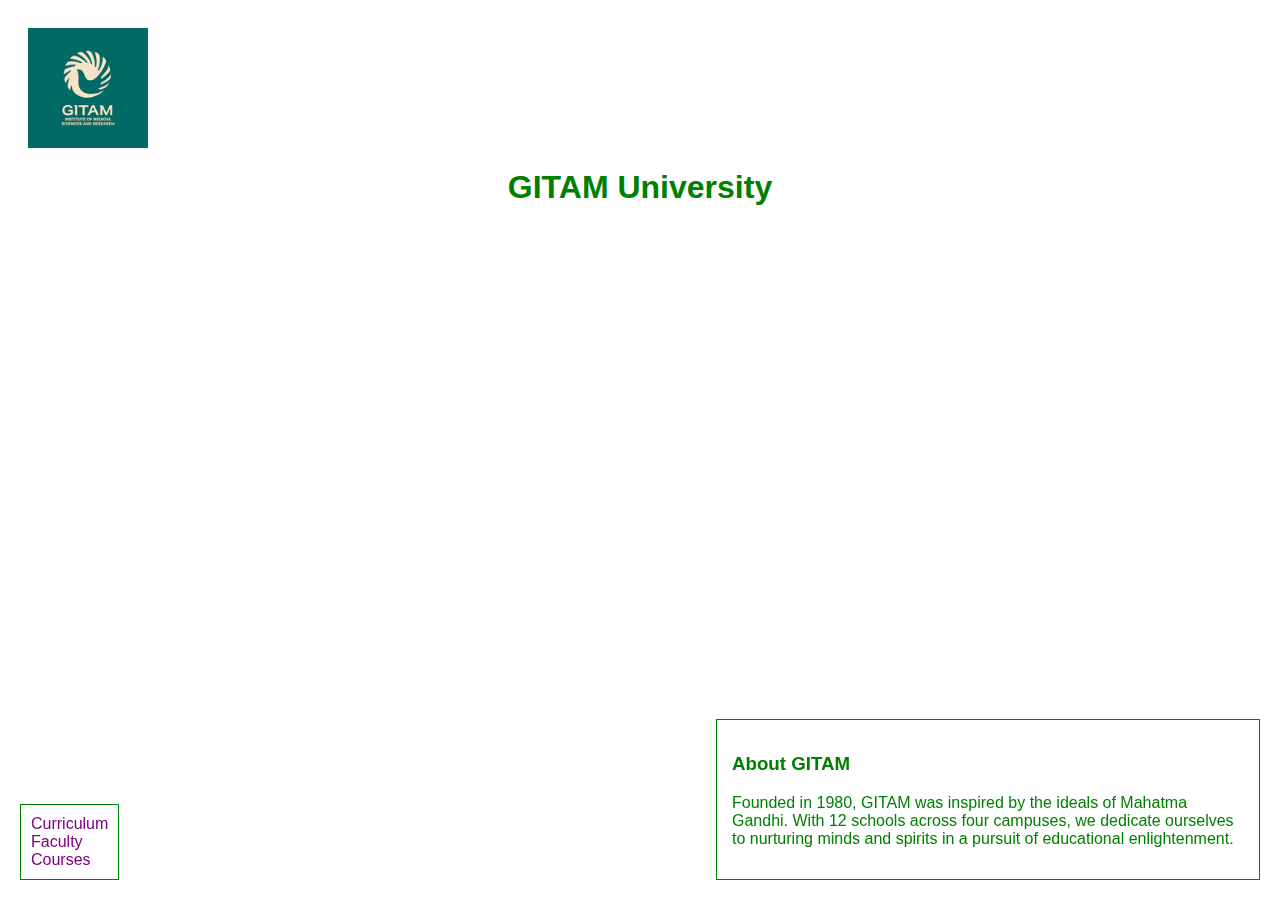
<file: index.html>
<html>
<head>
  <title>GITAM Webpage</title>
  <link rel="stylesheet" href="style.css">
</head>
<body>

<div class="left">
  <img src="logo.png" class="logo" alt="Logo">
</div>

<div class="center">
  <h1>GITAM University</h1>
</div>

<div class="bottomright">
  <h3>About GITAM</h3>
  <p>
    Founded in 1980, GITAM was inspired by the ideals of Mahatma Gandhi.
    With 12 schools across four campuses, we dedicate ourselves to nurturing minds
    and spirits in a pursuit of educational enlightenment.
  </p>
</div>

<div class="bottomleft">
  <a href="curriculum.html">Curriculum</a><br>
  <a href="faculty.html">Faculty</a><br>
  <a href="courses.html">Courses</a>
</div>

</body>
</html>
</file>
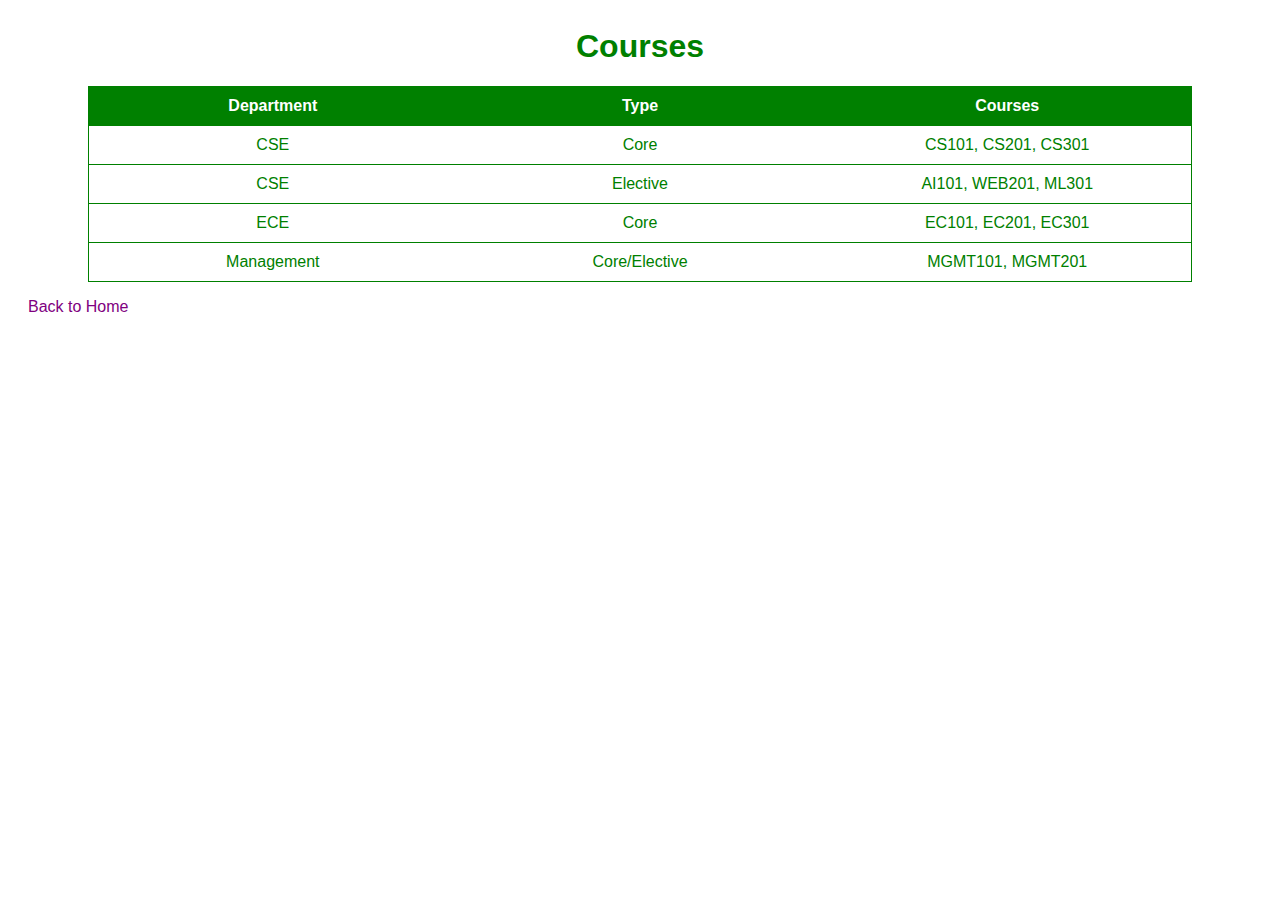
<file: courses.html>
<html>
<head>
  <title>Courses - GITAM</title>
  <link rel="stylesheet" href="style.css">
</head>
<body>

<div class="center"><h1>Courses</h1></div>

<div class="container">

  <div class="row header">
    <div class="col">Department</div>
    <div class="col">Type</div>
    <div class="col">Courses</div>
  </div>

  <div class="row">
    <div class="col">CSE</div>
    <div class="col">Core</div>
    <div class="col">
      CS101, CS201, CS301
    </div>
  </div>

  <div class="row">
    <div class="col">CSE</div>
    <div class="col">Elective</div>
    <div class="col">
      AI101, WEB201, ML301
    </div>
  </div>

  <div class="row">
    <div class="col">ECE</div>
    <div class="col">Core</div>
    <div class="col">
      EC101, EC201, EC301
    </div>
  </div>

  <div class="row">
    <div class="col">Management</div>
    <div class="col">Core/Elective</div>
    <div class="col">
      MGMT101, MGMT201
    </div>
  </div>

</div>

<p><a href="index.html">Back to Home</a></p>

</body>
</html>
</file>
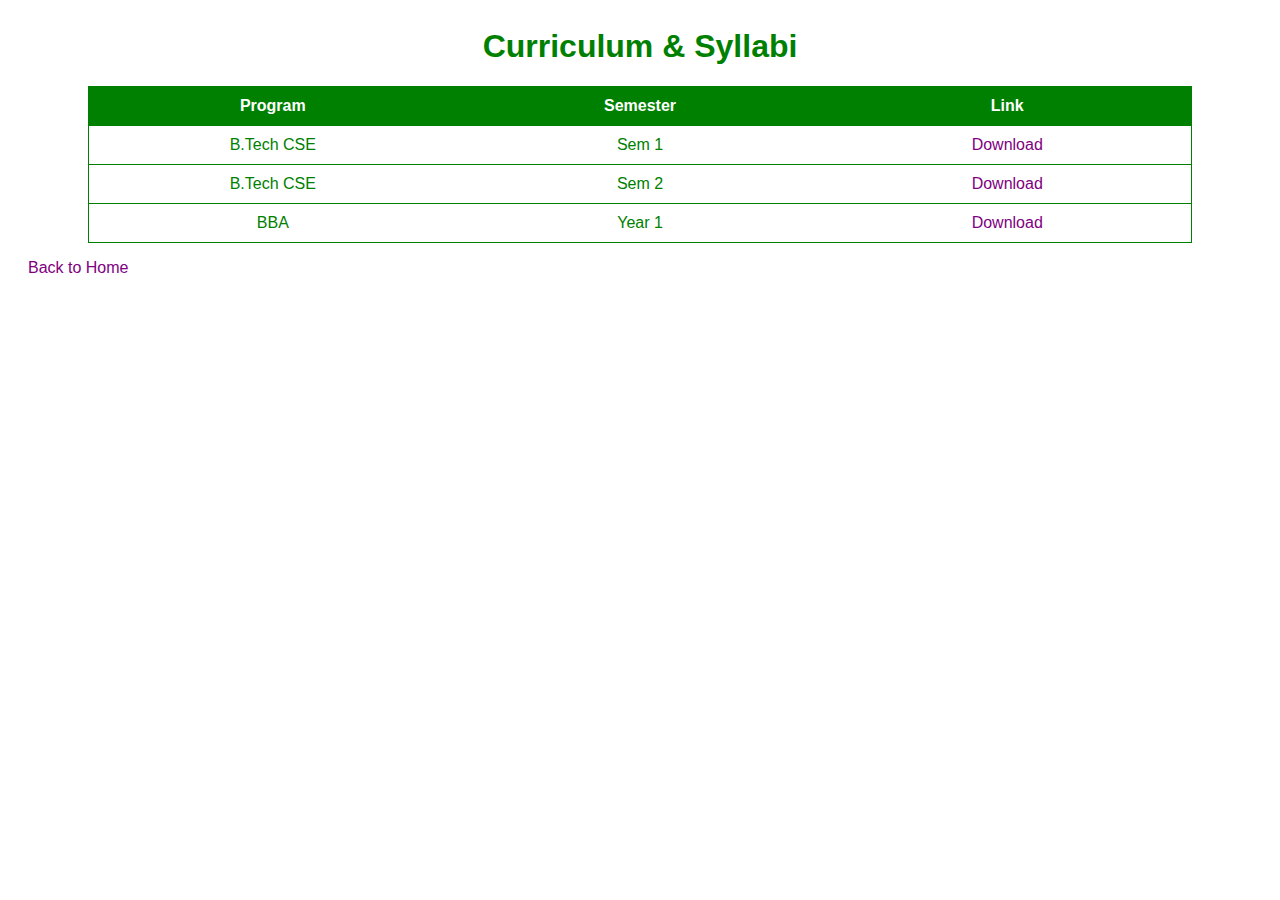
<file: curriculum.html>
<html>
<head>
  <title>Curriculum - GITAM</title>
  <link rel="stylesheet" href="style.css">
</head>
<body>

<div class="center"><h1>Curriculum & Syllabi</h1></div>

<div class="container">

  <div class="row header">
    <div class="col">Program</div>
    <div class="col">Semester</div>
    <div class="col">Link</div>
  </div>

  <div class="row">
    <div class="col">B.Tech CSE</div>
    <div class="col">Sem 1</div>
    <div class="col"><a href="#">Download</a></div>
  </div>

  <div class="row">
    <div class="col">B.Tech CSE</div>
    <div class="col">Sem 2</div>
    <div class="col"><a href="#">Download</a></div>
  </div>

  <div class="row">
    <div class="col">BBA</div>
    <div class="col">Year 1</div>
    <div class="col"><a href="#">Download</a></div>
  </div>

</div>

<p><a href="index.html">Back to Home</a></p>

</body>
</html>
</file>
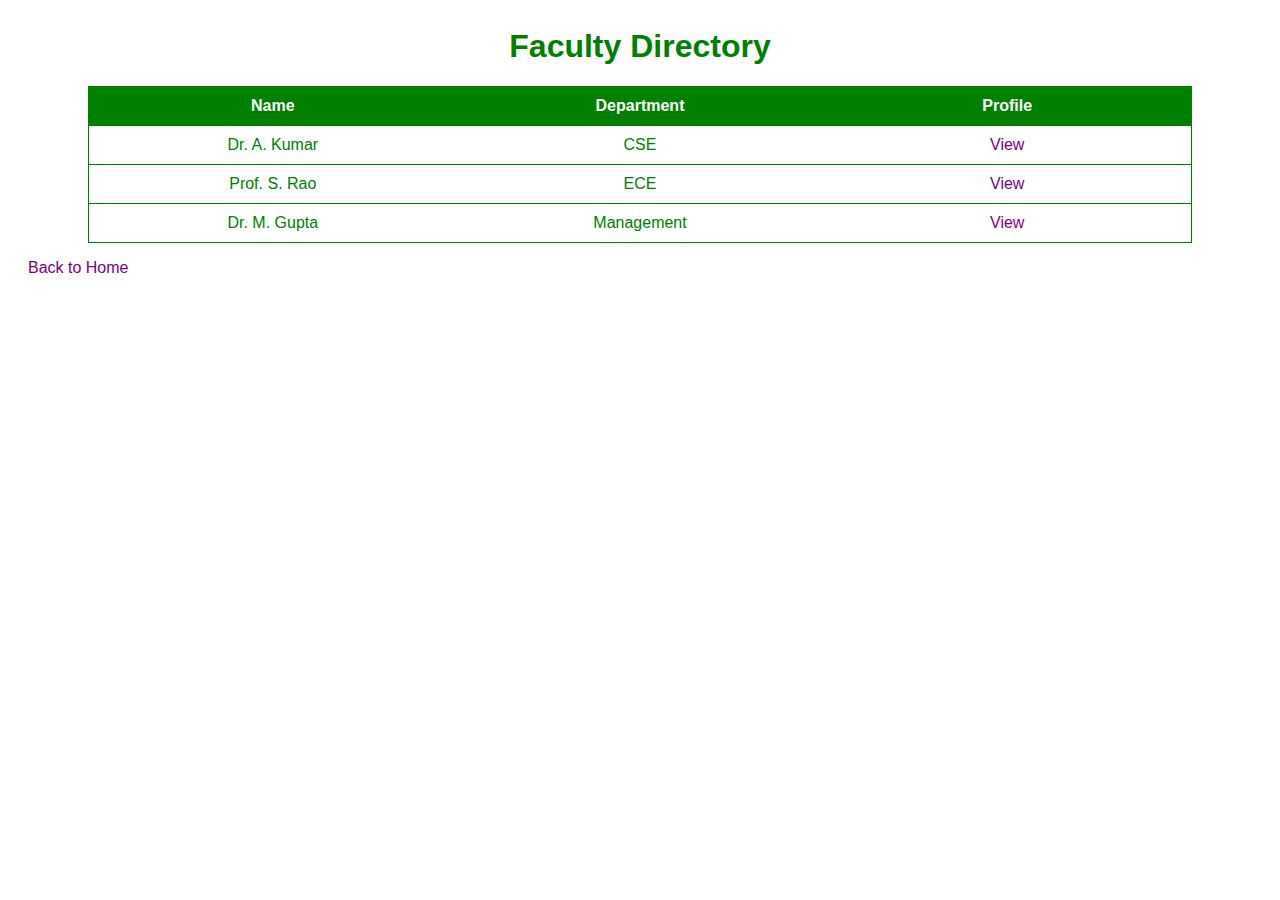
<file: faculty.html>
<html>
<head>
  <title>Faculty - GITAM</title>
  <link rel="stylesheet" href="style.css">
</head>
<body>

<div class="center"><h1>Faculty Directory</h1></div>

<div class="container">

  <div class="row header">
    <div class="col">Name</div>
    <div class="col">Department</div>
    <div class="col">Profile</div>
  </div>

  <div class="row">
    <div class="col">Dr. A. Kumar</div>
    <div class="col">CSE</div>
    <div class="col"><a href="#">View</a></div>
  </div>

  <div class="row">
    <div class="col">Prof. S. Rao</div>
    <div class="col">ECE</div>
    <div class="col"><a href="#">View</a></div>
  </div>

  <div class="row">
    <div class="col">Dr. M. Gupta</div>
    <div class="col">Management</div>
    <div class="col"><a href="#">View</a></div>
  </div>

</div>

<p><a href="index.html">Back to Home</a></p>

</body>
</html>
</file>
<file: style.css>
body {
  font-family: sans-serif;
  color: green;
  padding: 20px;
}

.logo {
  width: 120px;
}

.center {
  text-align: center;
}

.left {
  text-align: left;
}

.bottomleft {
  position: fixed;
  bottom: 20px;
  left: 20px;
  border: 1px solid green;
  padding: 10px;
}

.bottomright {
  position: fixed;
  bottom: 20px;
  right: 20px;
  width: 40%;
  border: 1px solid green;
  padding: 15px;
}

.container {
  width: 90%;
  margin: auto;
  border: 1px solid green;
}

.row {
  display: flex;
  border-bottom: 1px solid green;
}

.row:last-child {
  border-bottom: none;
}

.col {
  flex: 1;
  padding: 10px;
  text-align: center;
}

.header {
  background: green;
  color: white;
  font-weight: bold;
}

a {
  color: purple;
  text-decoration: none;
}
</file>
